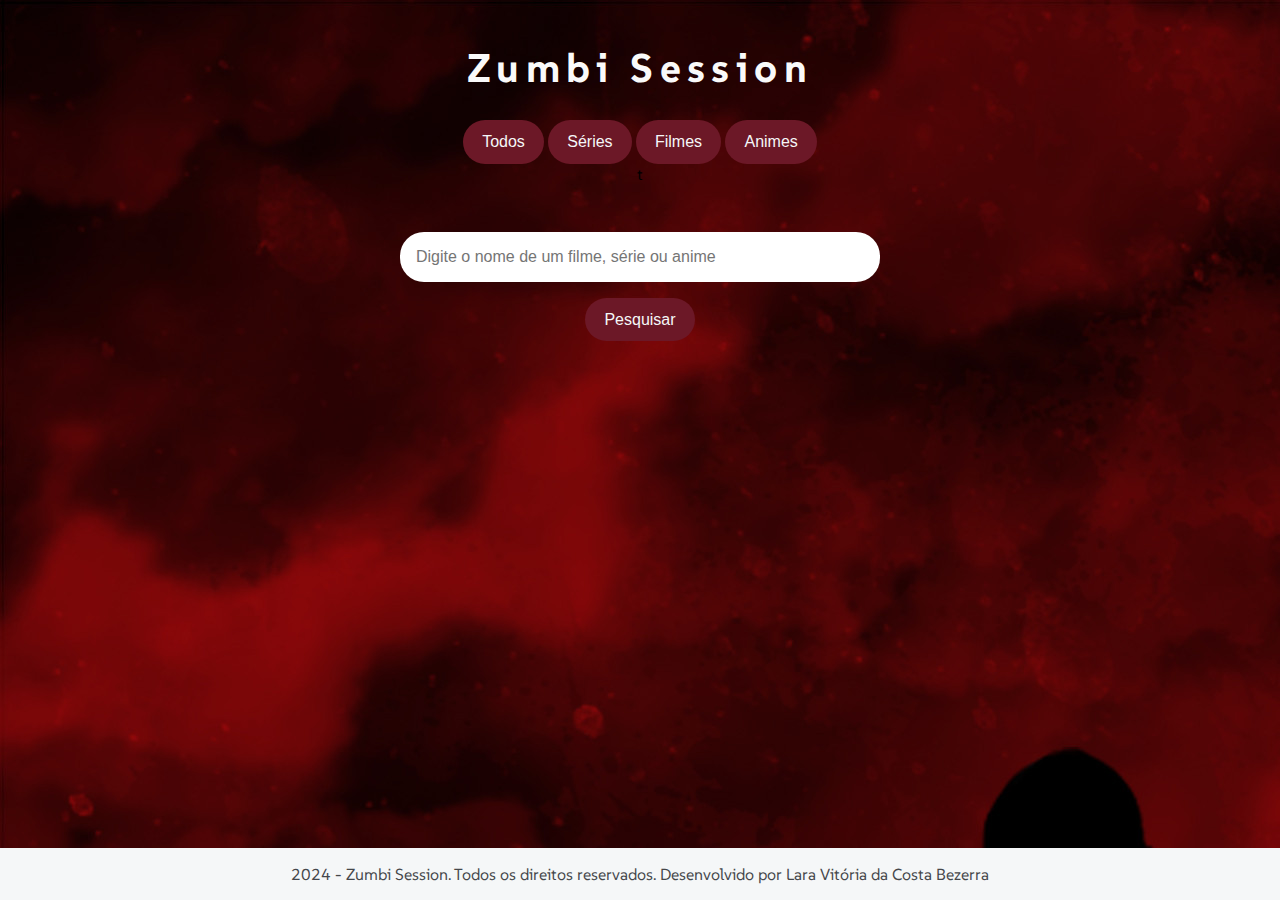
<file: index.html>
<!DOCTYPE html>
<html lang="pt-br">

<head>
    <meta charset="UTF-8">
    <meta name="viewport" content="width=device-width, initial-scale=1.0">
    <link rel="stylesheet" href="styles.css">
    <title>Zumbi Session</title>
</head>

<body>
    <header>
        <h1>Zumbi Session</h1>
        <div id="zumbi-session"></div>

    </header>
    <main>
        <section class="projetos">
            <div class="butoons">
                <button class="btn">Todos</button>
                <button class="btn" onclick="filtrarElementos('Séries')">Séries</button>
                <button class="btn" onclick="filtrarElementos('Filmes')">Filmes</button>
                <button class="btn" onclick="filtrarElementos('Animes')">Animes</button>
            </div> 
           t
        </section>


        <div class="objects">
            <div class="box Séries"></div>
            <div class="box Filmes"></div>
            <div class="box Animes"></div>
        </div>

        <section>
            <input type="text" placeholder="Digite o nome de um filme, série ou anime" id="campo-pesquisa">
            <button onclick="pesquisar()">Pesquisar</button>
        </section>
        <section class="resultados-pesquisa" id="resultados-pesquisa">
        </section>
        <!-- Modal para o trailer -->
        <div id="trailerModal" class="modal">
            <div class="modal-content">
                <span class="close" onclick="fecharModal()">&times;</span>
                <button class="fullscreen-btn" onclick="expandirTela()">Expandir Tela</button>
                <iframe id="trailerIframe" frameborder="0" allowfullscreen></iframe>
            </div>
        </div>

    </main>

    <footer>
        <p>2024 - Zumbi Session. Todos os direitos reservados. Desenvolvido por Lara Vitória da Costa Bezerra</p>
    </footer>

    <script src="dados.js"></script>
    <script src="app.js"></script>
</body>

</html>
</file>
<file: styles.css>
/* Importa a fonte Chakra Petch do Google Fonts */
@import url('https://fonts.googleapis.com/css2?family=Arimo:ital,wght@0,400..700;1,400..700&family=Libre+Franklin:ital,wght@0,100..900;1,100..900&family=Martian+Mono:wght@100..800&family=Noto+Sans:ital,wght@0,100..900;1,100..900&family=SUSE:wght@100..800&display=swap" rel="stylesheet');

/* Estiliza o corpo da página */
body {
    font-family: "SUSE", sans-serif;
    /* Define a fonte padrão */
    background-image: url("tela.jpg");
    background-color: #DDDDDD;
    /* Cor de fundo da página */
    display: flex;
    /* Usa Flexbox para layout */
    flex-direction: column;
    /* Alinha os itens na vertical */
    align-items: center;
    /* Centraliza os itens horizontalmente */
    justify-content: center;
    /* Centraliza os itens verticalmente */
    height: 100vh;
    /* Preenche a altura total da viewport */
    margin: 0;
    padding: 0;
}

/* Estiliza os títulos h1 */
h1 {
    font-size: 2.5rem;
    /* Tamanho da fonte */
    color: #fafafa;
    /* Cor do texto */
    text-align: center;
    /* Alinha o texto ao centro */
    letter-spacing: 0.4rem;
    /* Espaçamento entre letras */
}

/* Estiliza as seções da página */
section {
    display: flex;
    /* Usa Flexbox para layout */
    flex-direction: column;
    /* Alinha os itens na vertical */
    align-items: center;
    /* Centraliza os itens horizontalmente */
    margin-bottom: 3rem;
    /* Espaçamento abaixo de cada seção */
}



/* Estiliza os inputs dentro das seções */
section input {
    width: 30rem;
    /* Largura dos inputs */
    border: none;
    /* Remove a borda padrão */
    padding: 1rem;
    /* Espaçamento interno */
    border-radius: 1.5rem;
    /* Borda arredondada */
    margin-bottom: 1rem;
    /* Espaçamento abaixo dos inputs */
    color: #45474B;
    /* Cor do texto */
    font-size: 1rem;
    /* Tamanho da fonte */
    box-sizing: border-box;
    /* Inclui padding e border na largura total */
}

/* Estiliza os botões dentro das seções */
section button {
    padding: 0.8rem 1.2rem;
    /* Espaçamento interno do botão */
    border: none;
    /* Remove a borda padrão */
    border-radius: 1.5rem;
    /* Borda arredondada */
    background-color: #6c1827;
    /* Cor de fundo do botão */
    color: #F5F7F8;
    /* Cor do texto do botão */
    font-size: 1rem;
    /* Tamanho da fonte */
    cursor: pointer;
    /* Muda o cursor para indicar que é clicável */
}

.buttons {
    margin: 0 auto;
    text-align: center;
    padding: 2rem;
}

.box {
    float: left;
    width: 125px;
    line-height: 125px;
    text-align: center;
    display: none;

}

.box.show {
    display: block;

}

/* Estiliza a caixa de resultados da pesquisa */
.resultados-pesquisa {
    width: 60rem;
    /* Largura máxima da caixa de resultados */
    height: 46vh;
    /* Altura máxima da caixa de resultados */
    overflow-y: auto;
    /* Adiciona rolagem vertical se necessário */
    margin-top: 1rem;
    /* Espaçamento acima da caixa de resultados */
    padding: 1rem;
    /* Espaçamento interno */
    border-radius: 0.6rem;
    /* Borda arredondada */
}

/* Estiliza cada item de resultado */
.item-resultado {
    background: #FFFFFF;
    /* Cor de fundo dos itens */
    border-radius: 0.6rem;
    /* Borda arredondada */
    padding: 1rem;
    /* Espaçamento interno */
    margin-bottom: 1rem;
    /* Espaçamento abaixo dos itens */
    box-shadow: 0 2px 4px rgba(222, 187, 187, 0.1);
    /* Sombra leve */
}

/* Estiliza os títulos dentro dos itens de resultado */
.item-resultado h2 {
    font-size: 1.5rem;
    /* Tamanho da fonte */
    color: #4c7777;
    /* Cor do texto */
}

/* Estiliza os links dentro dos itens de resultado */
.item-resultado a {
    text-decoration: none;
    /* Remove o sublinhado padrão dos links */
    color: #30475E;
    /* Cor do texto dos links */
}

/* Estiliza os links quando são passados o mouse sobre */
.item-resultado a:hover {
    text-decoration: underline;
    /* Adiciona sublinhado ao passar o mouse */
}

/* Estiliza a descrição meta dentro dos itens de resultado */
.descricao-meta {
    color: #45474B;
    /* Cor do texto */
    margin: 0.5rem 0;
    /* Margem acima e abaixo */
}

/* Modal Styles */
.modal {
    display: none;
    position: fixed;
    z-index: 1;
    left: 0;
    top: 0;
    width: 100%;
    height: 100%;
    background-color: rgba(0, 0, 0, 0.8);
}

/* Modal Content */
.modal-content {
    position: relative;
    margin: auto;
    padding: 0;
    width: 80%;
    max-width: 800px;
    /* Maximum width for the video player */
}

/* Close Button */
.close {
    position: absolute;
    top: 10px;
    right: 20px;
    color: white;
    font-size: 28px;
    font-weight: bold;
    cursor: pointer;
}

/* Fullscreen Button */
.fullscreen-btn {
    position: absolute;
    top: 10px;
    left: 20px;
    background: rgba(0, 0, 0, 0.5);
    color: white;
    border: none;
    padding: 10px;
    cursor: pointer;
    font-size: 14px;
    border-radius: 5px;
}

/* Iframe Styles */
#trailerIframe {
    width: 100%;
    height: 450px;
    /* Adjust height as needed */
}




/* Estiliza o rodapé da página */
footer {
    background-color: #F5F7F8;
    /* Cor de fundo do rodapé */
    color: #45474B;
    /* Cor do texto */
    text-align: center;
    /* Alinha o texto ao centro */
    padding: 0;
    /* Espaçamento interno */
    width: 100%;
    /* Largura total da página */
    position: fixed;
    /* Posiciona o rodapé */
    bottom: 0;
    /* Alinha ao fundo da página */
    font-size: 1rem;
    /* Tamanho da fonte */
}
</file>
